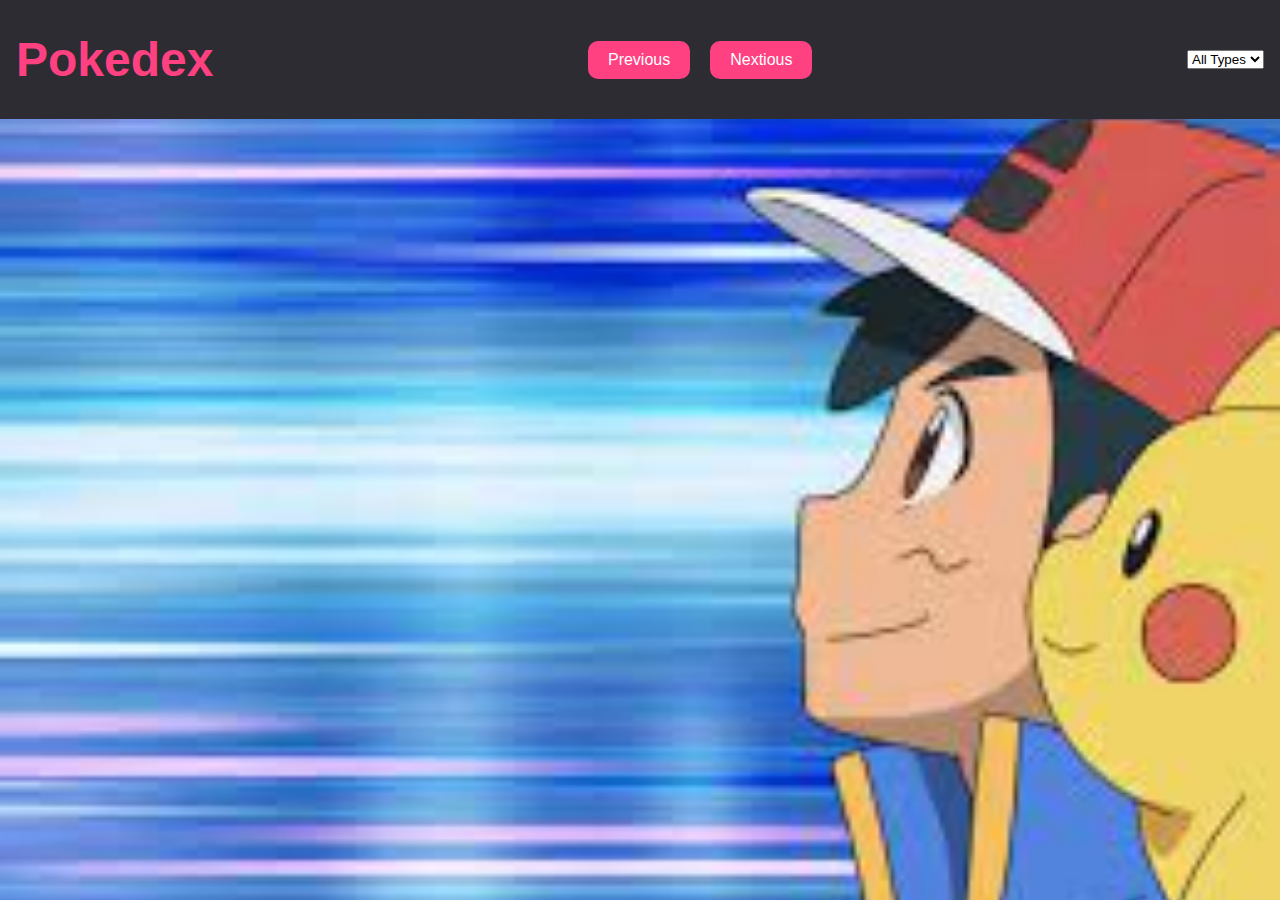
<file: index.html>
<!DOCTYPE html>
<html lang="en">
  
  <head>
    <meta charset="UTF-8" />
    <meta name="viewport" content="width=device-width, initial-scale=1.0" />
    <title>Pokemon List</title>
    <link rel="stylesheet" type="text/css" href="./style/stylesheet.css" />
  </head>
  <body>
    <div class="container">
      <nav class="navbar">
        <h1>Pokedex</h1>
        <div class="nav-buttons">
          <button id="previous-btn">Previous</button>
          <button id="next-btn">Nextious</button>
        </div>
        <select id="pokemon-type-selector">
          <option value="">All Types</option>
        </select>
      </nav>
      <section class="pokemon-list" id="pokemon-list"></section>
      <script src="./html/pokemon.js"></script>
    </div>
  </body>
</html>
</file>
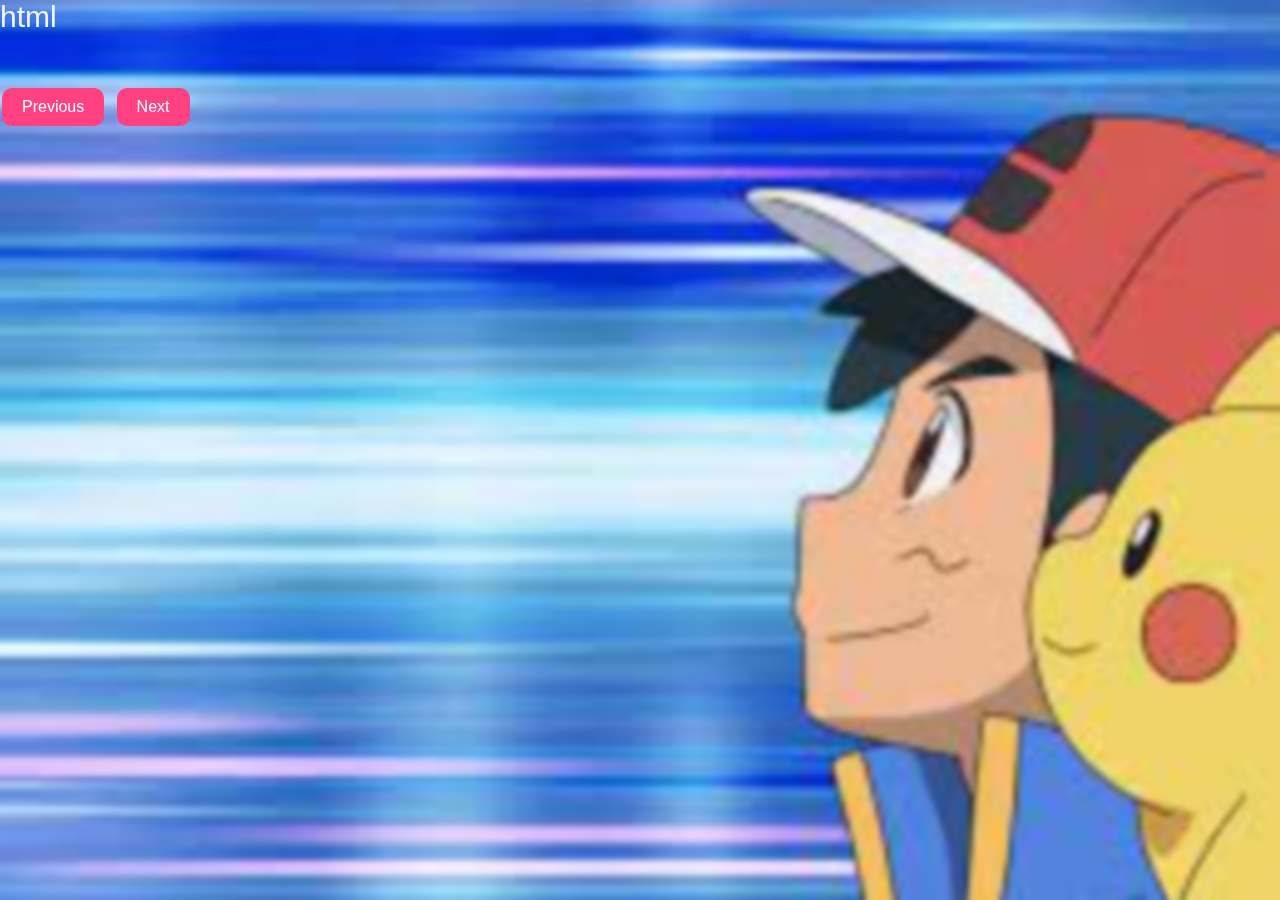
<file: html/pokemon.html>
html
<!DOCTYPE html>
<html lang="en">
<head>
    <meta charset="UTF-8">
    <meta name="viewport" content="width=device-width, initial-scale=1.0">
    <title>Pokemon List</title>
    <link rel="stylesheet" type="text/css" href="../style/stylesheet.css" />
</head>
<body>
    <section class="pokemon-list" id="pokemon-list">
    </section>
    <button id="previous-btn">Previous</button>
    <button id="next-btn">Next</button>

    <script src="pokemon.js"></script>
</body>
</html>
</file>
<file: style/stylesheet.css>
/* General styles */
body {
  background-color: #201f22;
  color: #f5f5f5;
  font-family: 'Arial', sans-serif;
  margin: 0;
  padding: 0;
  font-size: 30px;
  overflow: auto;
  background-image: url('../images/ash-pikachu.jpeg'); 
  backdrop-filter: blur(2px); /* Add a slight blur to the background image */
  background-repeat: no-repeat;
  background-position: center;
  background-attachment: fixed;
  background-size: cover;
  background-color: rgba(0, 0, 0, 0.4);
  animation: moveBackground 20s linear infinite;

}

@keyframes moveBackground {
  0%, 100% {
    /* background-position: center; */
    /* transform: rotate(0); */
  }
  50% {
    /* background-position: center -30px; */
    /* transform: rotate(10deg); */
  }
}

h1 {
  text-align: center;
  font-size: 3rem;
  margin-top: 1rem;
  margin-bottom: 1rem;
  color: #ff4081;
}

/* Container and buttons */
.container {
  max-width: 90%;
  margin: 0 auto;
  padding: 1rem;
}

button {
  background-color: #ff4081;
  border: none;
  color: white;
  padding: 10px 20px;
  text-align: center;
  text-decoration: none;
  display: inline-block;
  font-size: 1rem;
  margin: 4px 2px;
  cursor: pointer;
  border-radius: 10px;
  transition: background-color 0.3s;
}

button:hover {
  background-color: #e6399b;
}

.navbar {
  display: flex;
  justify-content: space-between;
  align-items: center;
  background-color: #2e2c33;
  padding: 1rem;
  position: fixed;
  top: 0;
  left: 0;
  right: 0;
  z-index: 1000;
}

.nav-buttons {
  display: flex;
  gap: 1rem;
}

.pokemon-list {
  display: flex;
  flex-direction: column;
  gap: 1rem;
  margin-top: 50px; /* Add a top margin to make room for the fixed navbar */
}

/* Pokémon list and listings */
/* .pokemon-list {
  display: flex;
  flex-direction: column;
  gap: 4rem;
} */

.pokemon-listing {
  background-color: rgba(46, 44, 51, 0.7);
  box-shadow: 0 4px 6px rgba(0, 0, 0, 0.1);
  display: flex;
  gap: 1.5rem;
  padding: 1rem;
  align-items: center;
  border-radius: 20px;
}

.pokemon-listing img {
  width: auto;
  height: 200px;
  transition: transform 0.3s, filter 0.3s;
}

.pokemon-listing img:hover {
  transform: scale(1.1); /* Add a subtle scale effect on hover */
  filter: brightness(0.8) contrast(1.2);
}

.pokemon-name {
  font-size: 2rem;
  font-weight: bold;
  flex-grow: 1;
  color: #ff4081;
}

.pokemon-id {
  font-size: 1.5rem;
  color: #ccc;
}

.pokemon-types {
  display: flex;
  flex-direction: column;
  gap: 4px;
}

.pokemon-types li {
  background-color: #ff4081;
  color: white;
  padding: 4px 8px;
  border-radius: 5px;
  font-size: 1rem;
}

.pokemon-modal {
  display: flex;
  justify-content: center;
  align-items: center;
  position: fixed;
  z-index: 1;
  left: 0;
  top: 0;
  width: 110%;
  height: 110%;
  overflow: auto;
  /* background-image: url('../images/ash-pikachu.jpeg'); Add your background image */
  background-repeat: no-repeat;
  /* background-position: center; */
  background-size: cover;
  background-size: 110%; /* Set the initial size to be larger than the container */
  background-color: rgba(0, 0, 0, 0.4);
  animation: moveModalBackground 20s linear infinite;
}

@keyframes moveModalBackground {
  0%, 100%{
    background-position: 0 0;
    /* transform: rotate(0); */
  }
  50% {
    background-position: -50px -50px;
    /* transform: rotate(180); */
  }
}

.pokemon-modal-content {
  background-color: rgba(46, 44, 51, 0.7); /* Updated base color to #2e2c33 with opacity */  margin: auto;
  padding: 20px;
  border: 1px solid #888;
  width: 80%;
  max-width: 400px;
  position: relative;
  opacity: 0; /* Set initial opacity for the animation */
  transform: scale(0.5); /* Set initial scale for the animation */
  animation: zoom 0.3s forwards; /* Add the zoom animation */
  border-radius: 20px; /* Add rounded edges to the modal */
}

.pokemon-modal-content img {
  width: 70%; /* Adjust the width as desired */
  height: auto; /* Maintain the aspect ratio */
  display: block;
  margin: 0 auto; /* Center the image horizontally */
}

@keyframes zoom {
  to {
    opacity: 1;
    transform: scale(1);
  }
}

.pokemon-modal-close {
  color: #aaa;
  float: right;
  font-size: 28px;
  font-weight: bold;
  cursor: pointer;
}

.pokemon-modal-close:hover,
.pokemon-modal-close:focus {
  color: #000;
  text-decoration: none;
  cursor: pointer;
}
</file>
